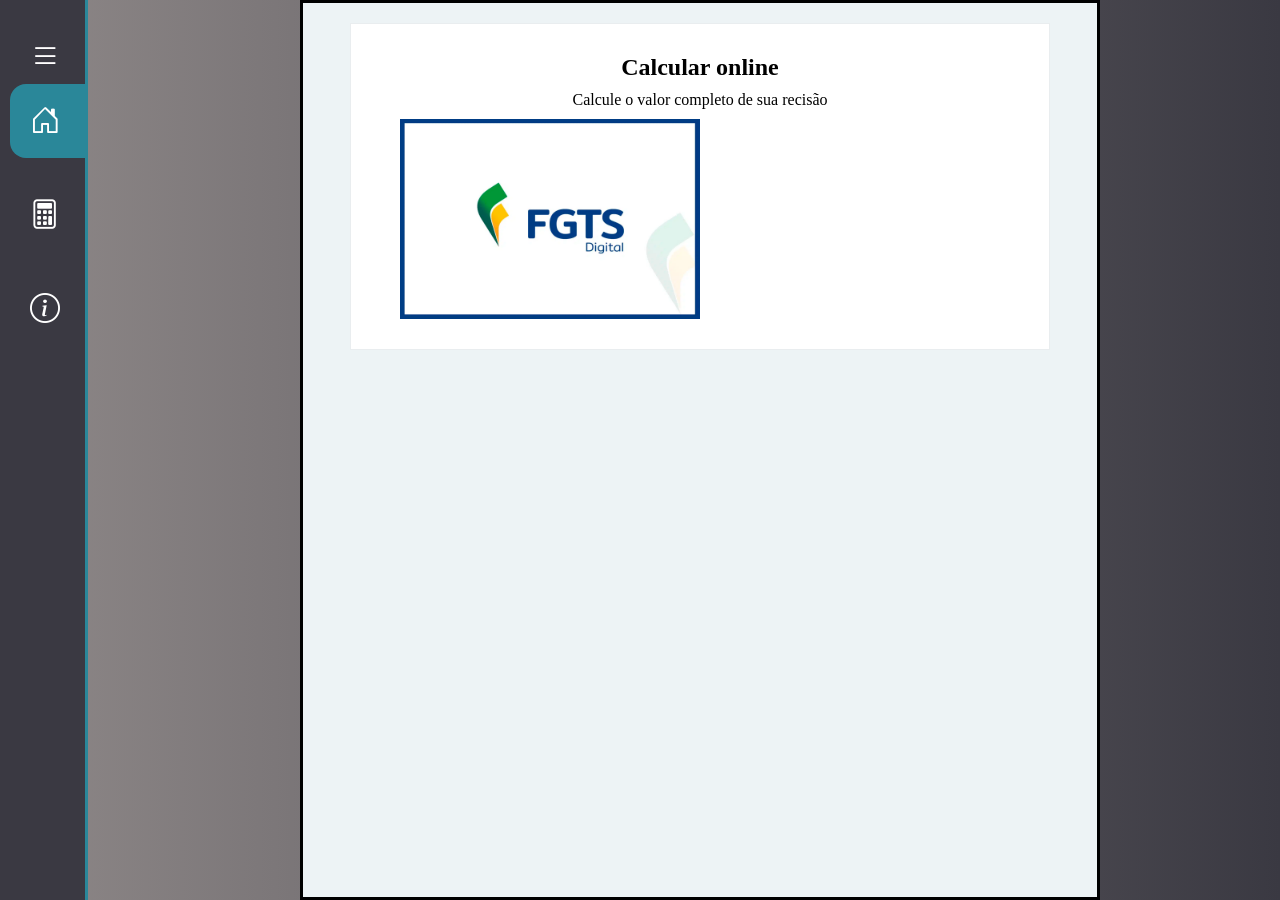
<file: index.html>
<!doctype html>
<html lang="pt-br">
  <head>
    <meta charset="UTF-8" />
    <meta
      name="viewport"
      content="width=device-width, initial-scale=1.0"
    />
    <link rel="stylesheet" href="style.css" />
    <link
      rel="stylesheet"
      href="https://cdn.jsdelivr.net/npm/bootstrap-icons@1.13.1/font/bootstrap-icons.min.css"
    />
    <title>Recisão Calcular</title>
    <link
      rel="icon"
      href="/imgs/calc.png"
      type="image/png"
    />
  </head>
  <body>
    <nav id="sidebar">
      <div id="open-btn">
        <i class="bi bi-list"></i>
      </div>
      <ul id="side-items">
        <li class="side-item active">
          <a href="index.html">
            <span class="icon"
              ><i class="bi bi-house-door"></i
            ></span>
            <span class="item-description"
              >Página inicial</span
            >
          </a>
        </li>
        <li class="side-item">
          <a href="calculadora.html">
            <span class="icon"
              ><i class="bi bi-calculator"></i
            ></span>
            <span class="item-description"
              >Calculadora de recisão</span
            >
          </a>
        </li>
        <li class="side-item">
          <a href="about.html">
            <span class="icon"
              ><i class="bi bi-info-circle"></i
            ></span>
            <span class="item-description"
              >Sobre o site</span
            >
          </a>
        </li>
      </ul>
    </nav>

  
    <main class="container-base">

     

      <article class="presentation">
        <h1>Calcular online</h1>
        <p>Calcule o valor completo de sua recisão</p>

        <div class="grid-container">
          <img id = ''src="imgs/fgts.png" alt="fgts image">
        </div>
      </article>
     
      </div>

      <footer></footer>
    </main>
    <script src="script.js"></script>
  </body>
</html>
</file>
<file: style.css>
* {
  margin: 0;
  padding: 0;
  box-sizing: border-box;
  caret-color: transparent;
}

header {
  display: flex;
  background-color: aliceblue;
  padding: 10px;
  margin-bottom: 20px;
  height: 100%;
}

body {
  background-image: linear-gradient(
    to right,
    #8e8888,
    #3a3942
  );
  font-family: "Lora", serif;
  font-size: medium;
  min-height: 100vh;
  display: flex;
}

label {
  font-weight: bold;
}

h1 {
  text-align: center;
}

.container-calc {
  padding: 90px;
  width: 900px;
  display: flex;
  justify-content: flex-start;
  align-items: center;
  background-color: aliceblue;
  margin-left: 300px;
  margin-top: 10px;
  border-radius: 6px;
  flex-direction: column;
  border: 4px solid #535656;
}

.container-base {
  display: flex;
  flex-direction: column;
  align-items: center;
  border: solid black;
  justify-content: flex-start;
  padding: 20px;
  height: 100vh;
  width: 800px;
  margin-left: 300px;
  background-color: #edf3f5;
}

.presentation {
  display: flex;
  flex-direction: column;
  background-color: #ffffff;
  align-items: center;
  gap: 10px;
  border: 1px solid #e9edef;
  width: 700px;
  padding: 30px;
}

.grid-container {
  display: grid;
  grid-template-columns: 300px 300px;
}

.grid-container img {
  width: 100%;
}
.valores {
  display: flex;
  flex-direction: column;
  padding: 10px;
}

.valores .item {
  display: flex;
  flex-direction: column;
  padding: 10px;
}

.valores .item label {
  margin-bottom: 5px;
}

.valores .item input {
  width: auto;
  height: 30px;
  font-size: medium;
}

#sidebar {
  max-width: 85px;
  height: 100%;
  background-color: #3a3942;
  padding: 40px 0 40px 0;
  box-shadow: 3px 0 0 #2a8799;
  transition: 0.2s;
  position: fixed;
  top: 0;
  left: 0;
}

#sidebar.open-sidebar {
  max-width: 380px;
  transition: 0.5s;
}

#open-btn {
  width: 100%;
  padding-left: 10px;
  margin-left: 20px;
  margin-bottom: 10px;
  outline: none;
}

#open-btn > i {
  color: white;
  font-size: 30px;
  cursor: pointer;
}

#open-btn > i:hover {
  color: #2a8799;
}

#side-items {
  display: flex;
  flex-direction: column;
  gap: 20px;
  height: 100%;
  list-style-type: none;
  padding-left: 10px;
}

.side-item {
  width: 100%;
}

.side-item.active {
  background-color: #2a8799;
  border-radius: 16px 0px 0px 16px;
}

.active {
  background-color: #0c32e9;
  border-radius: 16px 0px 0px 16px;
}

.side-item:hover:not(.active) {
  background: #ffffff;
  border-radius: 16px 0px 0px 16px;
}

.side-item:hover:not(.active) .icon,
.side-item:hover:not(.active) .item-description {
  color: #2a8799;
}

.side-item a {
  color: white;
  text-decoration: none;
  font-size: 20px;
  display: flex;
  padding: 20px;
  align-items: center;
  white-space: nowrap;
}

.icon {
  font-size: 30px;
}
.item-description {
  color: #ffffff;
  margin-left: 25px;
  overflow: hidden;
}

@import url("https://fonts.googleapis.com/css2?family=Lora:ital,wght@0,400..700;1,400..700&display=swap");
</file>
